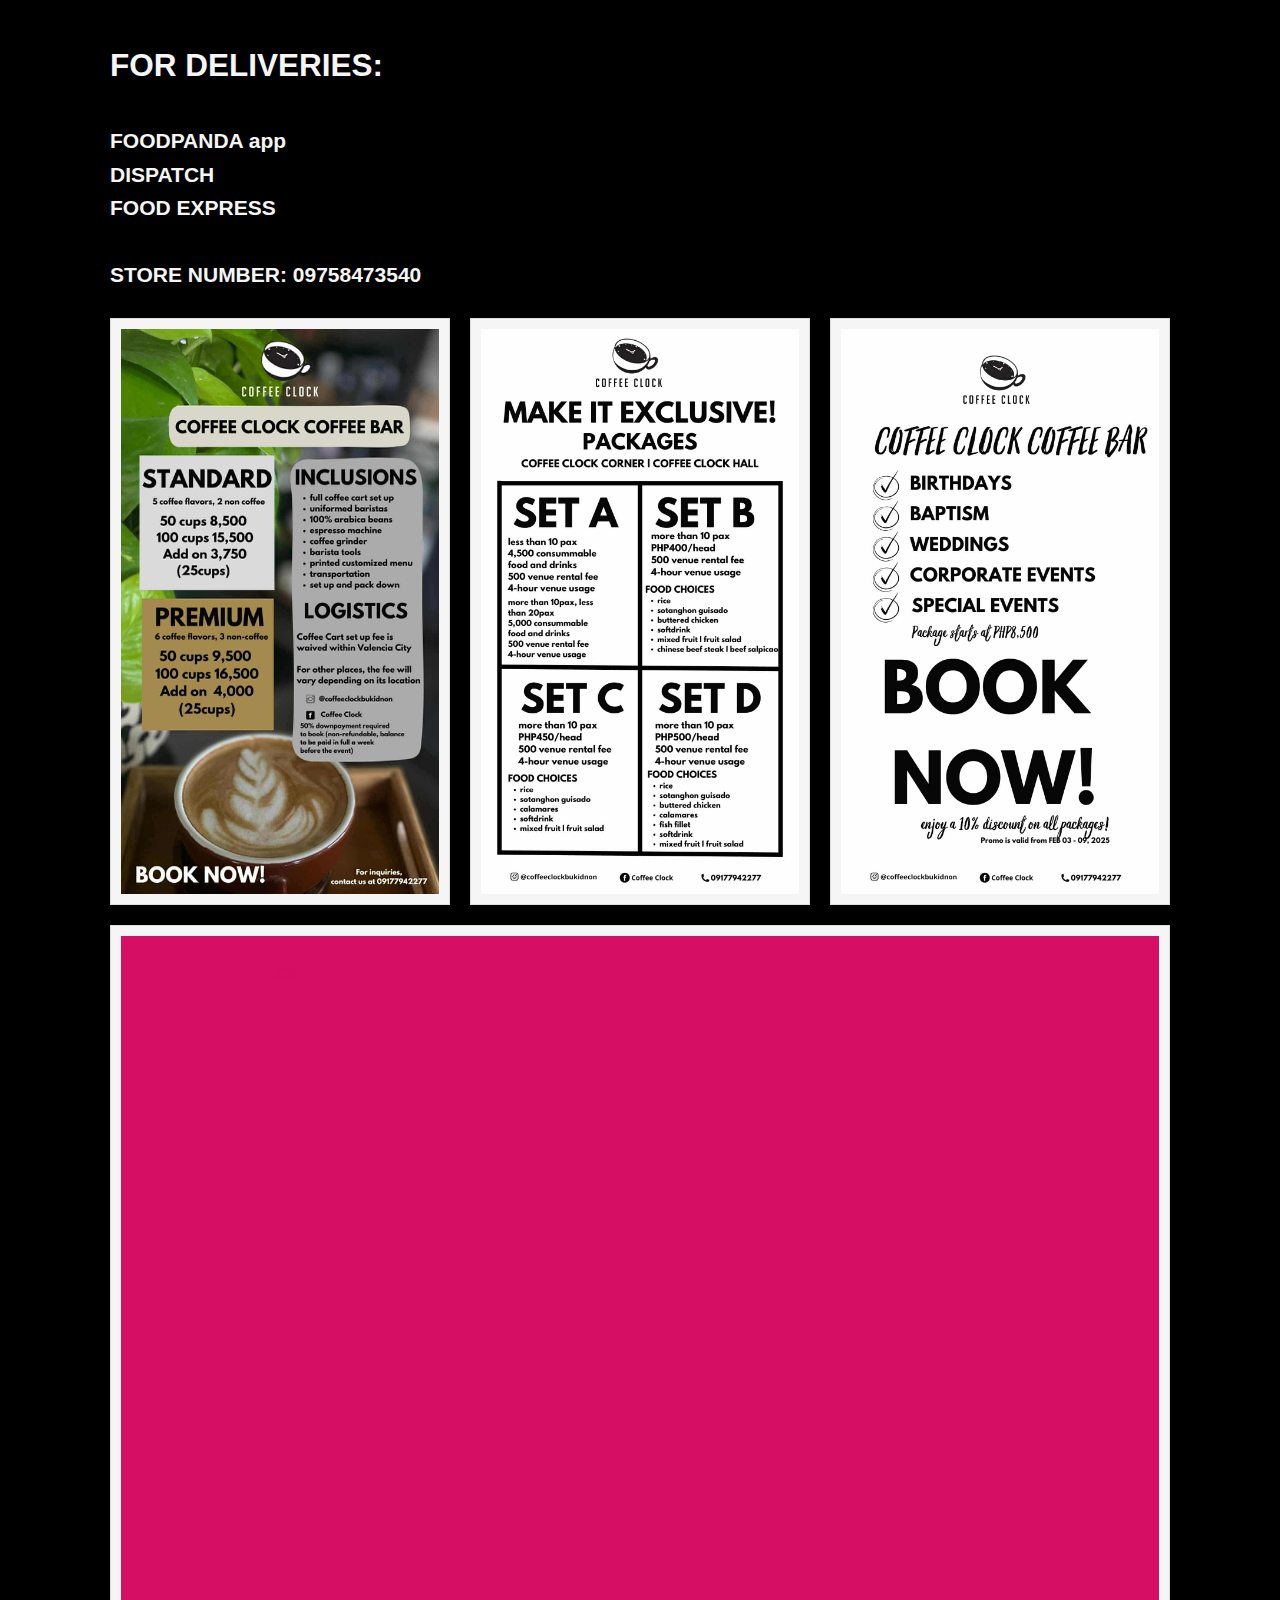
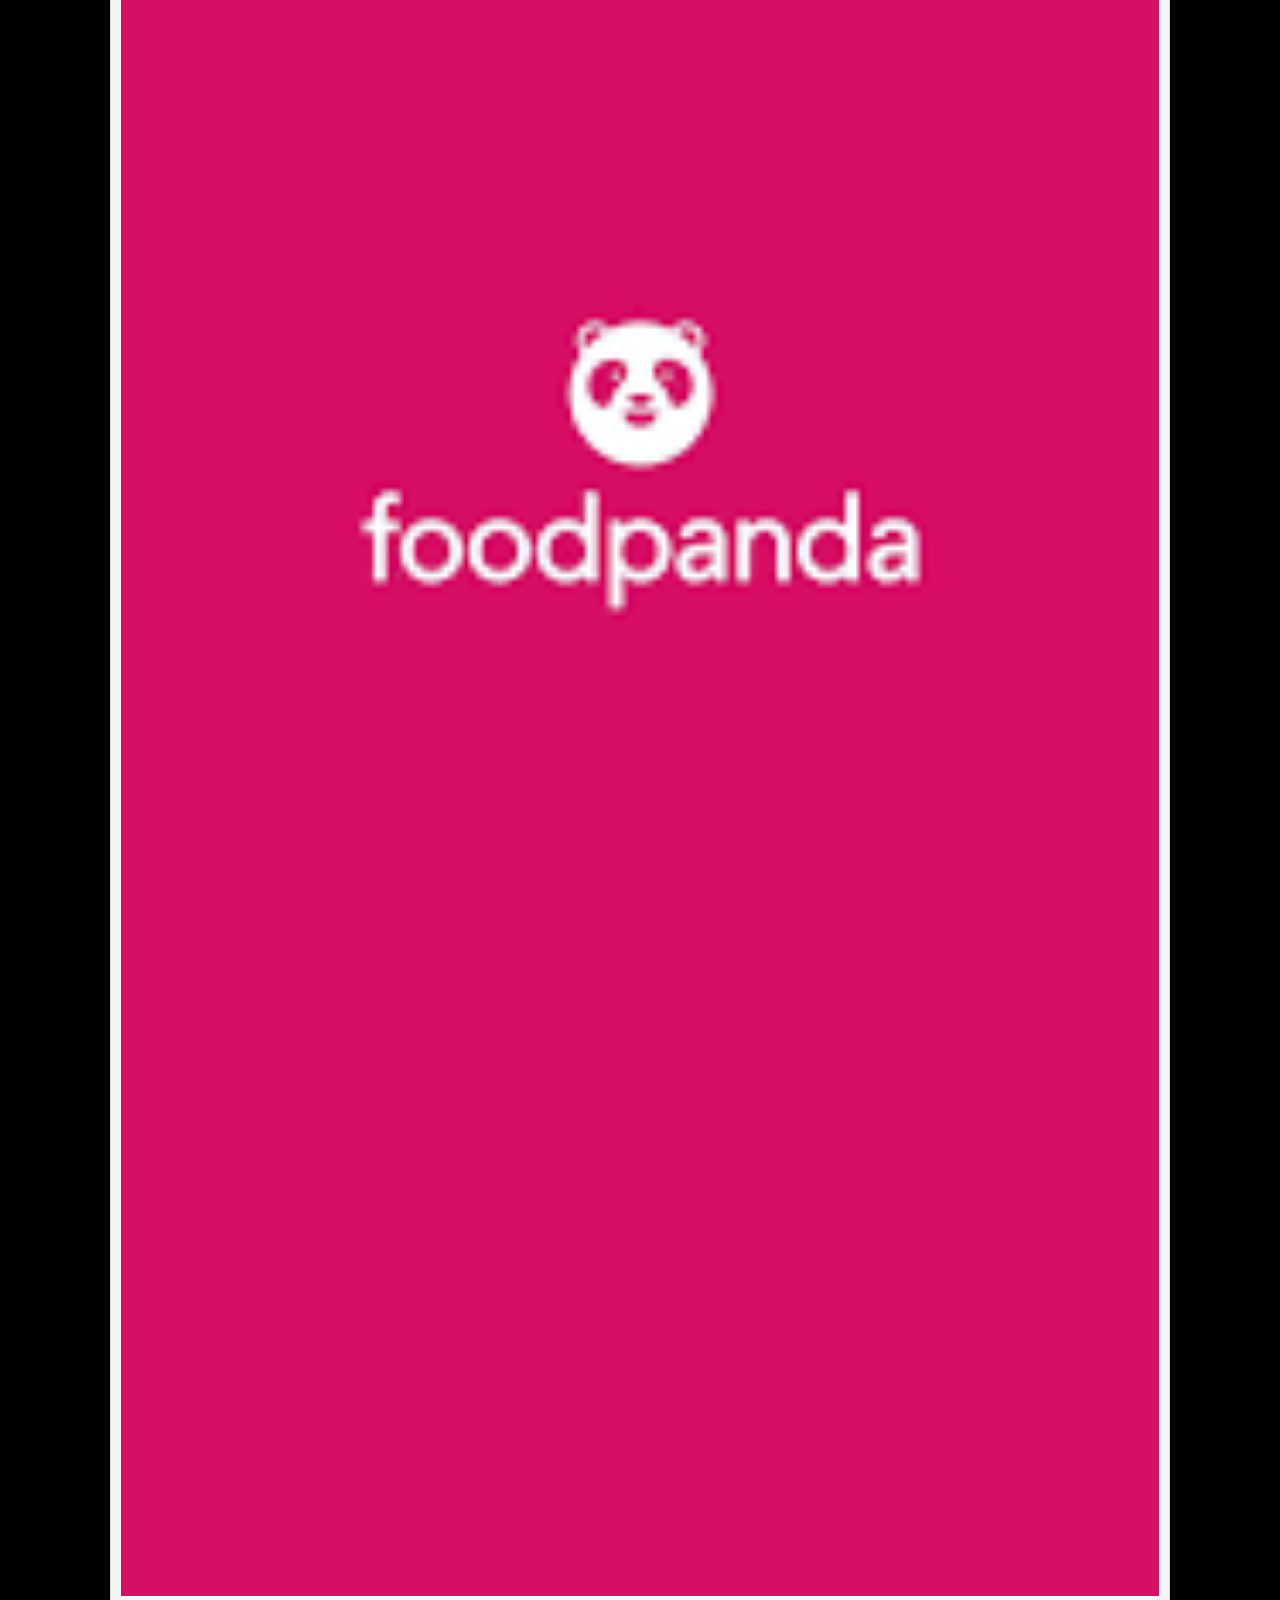
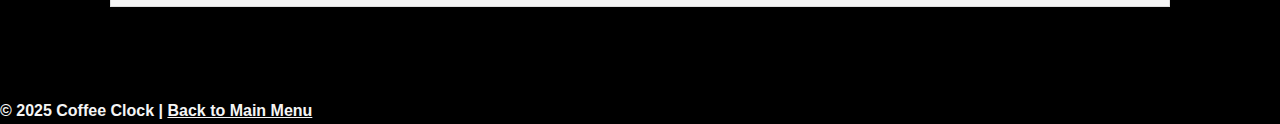
<file: DeliveryandBookings.html>
<!DOCTYPE html>
<html lang="en">
<head>
  <meta charset="UTF-8" />
  <meta name="viewport" content="width=device-width, initial-scale=1.0"/>
  <title>Delivery and Bookings</title>
  <link rel="stylesheet" href="DeliveryandBookings.css" />
  <style></style>
  
</head>
<body>
  <div class="container">
    <section class="delivery-numbers">
      <h2>FOR DELIVERIES:</h2>
      <br>
      <p><strong>FOODPANDA app</p>
      <p><strong>DISPATCH</strong> </p>
      <p><strong>FOOD EXPRESS</strong> </p>
      <br>
      <p><strong>STORE NUMBER:</strong> 09758473540</p>
    </section>
<br>
    <section class="image-gallery">
    
      <div class="image-card">
        <img src="[data-uri]" alt="Delivery Image 1" />
      </div>
      <div class="image-card">
        <img src="[data-uri]" alt="Delivery Image 2" />
      </div>
      <div class="image-card">
        <img src="[data-uri]" alt="Delivery Image 3" />
      </div>
      <div class="image-card">
        <img src="[data-uri]" alt="Delivery Image 4" />
      </div>
    </section>
  </div>

</body>
</html>
        
      </div>
    </section>
<br>
<br>
<footer>
    &copy; 2025 Coffee Clock | <a href="index.html" style="color: whitesmoke;">Back to Main Menu</a>
  </footer>

  </div>
</body>
</html>
</file>
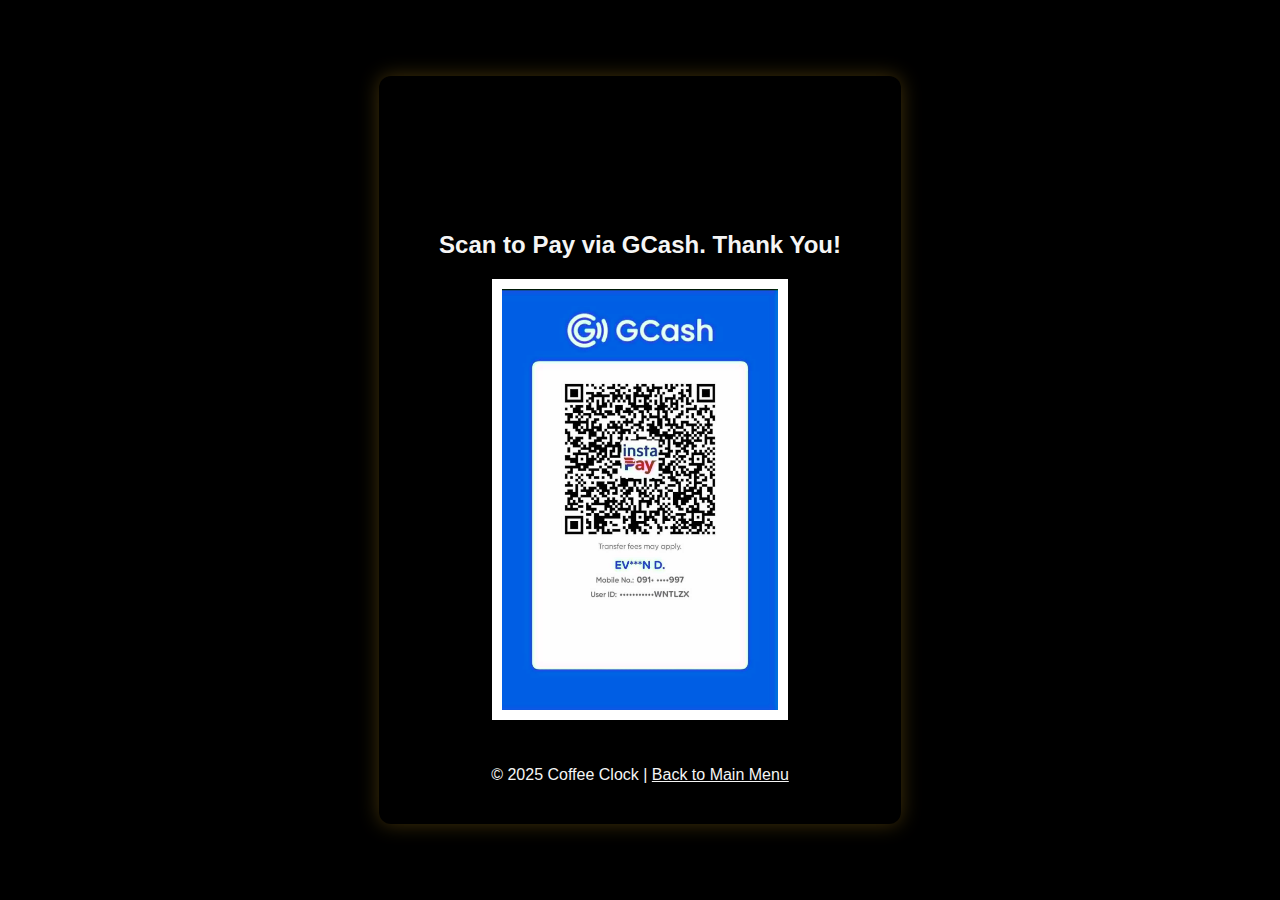
<file: HowToPay.html>
<!DOCTYPE html>
<html lang="en">
<head>
  <meta charset="UTF-8" />
  <meta name="viewport" content="width=device-width, initial-scale=1.0"/>
  <title>How to Pay</title>
  <link rel="stylesheet" href="HowToPay.css" />
  <style>
    .qr-section {
      text-align: center;
      margin-top: 30px;
    }

    .qr-section img {
      max-width: 300px;
      width: 100%;
      height: auto;
      border: 2px solid #000;
      padding: 10px;
      background-color: #fff;
    }

    footer {
      margin-top: 40px;
      text-align: center;
    }
  </style>
</head>
<body>
  <div class="container">
   <br>
   <br>
   <br>
    <p>
      <br />
      <strong></strong>
    </p>

    <div class="qr-section">
      <h2>Scan to Pay via GCash. Thank You!</h2>
      <br>
      <img src="[data-uri]" alt="GCash QR Code">
    </div>

 <footer>
    &copy; 2025 Coffee Clock | <a href="index.html" style="color: whitesmoke;">Back to Main Menu</a>
  </footer>

  </div>
</body>
</html>
</file>
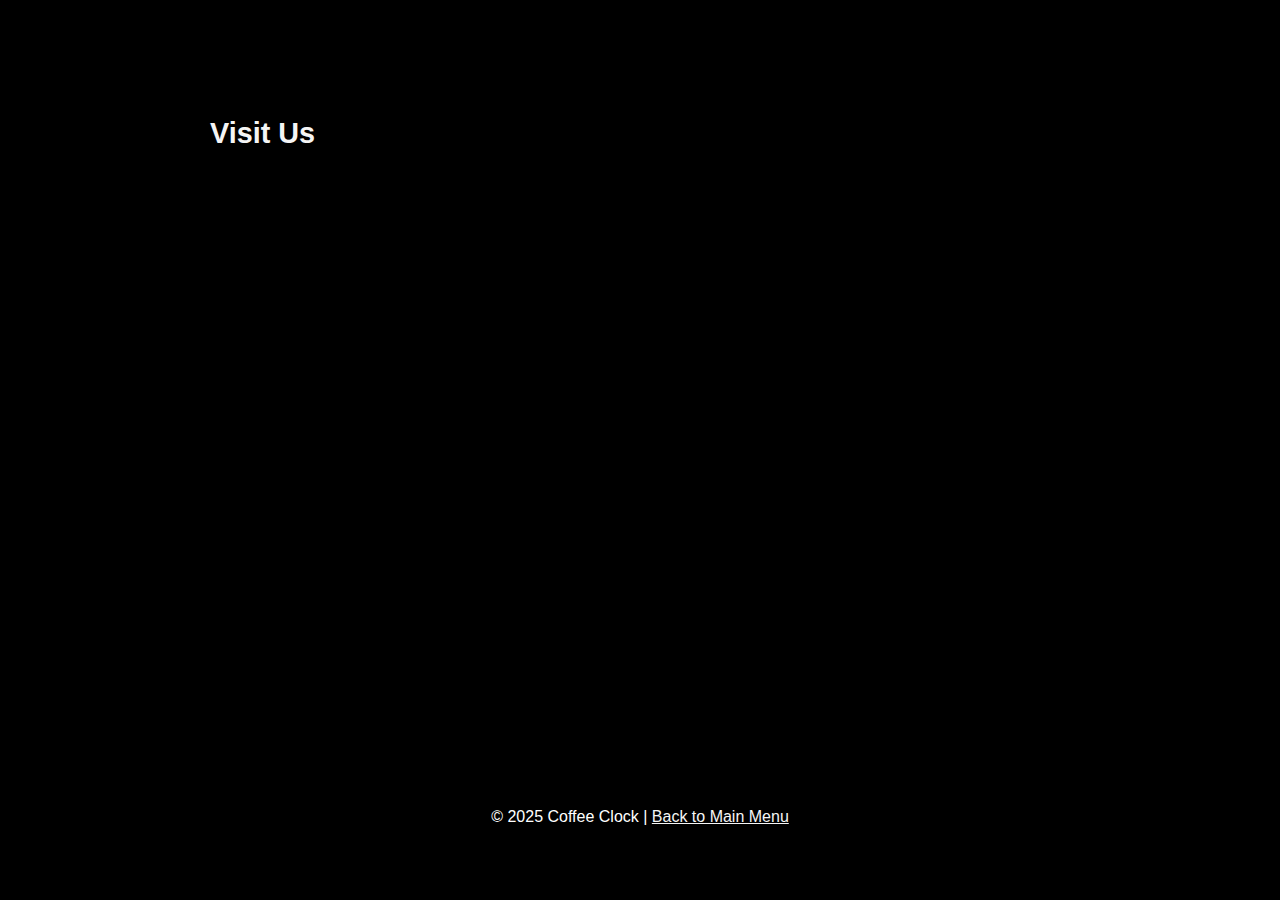
<file: Location.html>
<!DOCTYPE html>
<html lang="en">
<head>
  <meta charset="UTF-8" />
  <meta name="viewport" content="width=device-width, initial-scale=1.0" />
  <title>Coffee Clock - Location</title>
  <link rel="stylesheet" href="Location.css" />
</head>
<body>
  <header>
    <h1></h1>
    <nav>
  
  </header>

  <main>
    <section class="location-section">
         <h2>Visit Us</h2>
      <p></p>
      <div class="map-container">
       
        <iframe
          src="https://www.google.com/maps/embed?pb=!1m18!1m12!1m3!1d3951.728398248543!2d125.09102937405626!3d7.923411805316242!2m3!1f0!2f0!3f0!3m2!1i1024!2i768!4f13.1!3m3!1m2!1s0x32ff1baf76750399%3A0x39b4e6948af222c!2sCoffee%20Clock!5e0!3m2!1sen!2sph!4v1749045642047!5m2!1sen!2sph" width="600" height="450" style="border:0;" allowfullscreen="" loading="lazy" referrerpolicy="no-referrer-when-downgrade"></iframe>
        
        </iframe>
      </div>
    </section>
  </main>
<br>
<br>
  <footer>
    &copy; 2025 Coffee Clock | <a href="index.html" style="color: whitesmoke;">Back to Main Menu</a>
  </footer>


</body>
</html>
</file>
<file: DeliveryandBookings.css>
* {
  margin: 0;
  padding: 0;
  box-sizing: border-box;
}

body {
  font-family: 'League Spartan', sans-serif;
  background-color: black;
  color: whitesmoke;
  line-height: 1.6;
}

.navbar {
  display: flex;
  justify-content: center;
  padding: 20px;
}

.nav-links {
  list-style: none;
  display: flex;
  gap: 30px;
}

.nav-links a {
  color: white;
  text-decoration: none;
  font-weight: bold;
}

.container {
  max-width: 1100px;
  margin: auto;
  padding: 40px 20px;
}

.contact-info {
  text-align: center;
  margin-bottom: 40px;
  border-bottom: 2px solid #000;
  padding-bottom: 20px;
}

.contact-info h2 {
  font-size: 28px;
  margin-bottom: 10px;
  letter-spacing: 1px;
}

.contact-info p {
  font-size: 18px;
  margin: 4px 0;
}

    .delivery-numbers {
      font-size: 21px;
      line-height: 1.6;
    }

.image-gallery {
  display: flex;
  justify-content: space-between;
  gap: 20px;
  flex-wrap: wrap;
}

.image-card {
  flex: 1 1 30%;
  background-color: whitesmoke;
  padding: 10px;
  border: 1px solid #ddd;
  transition: transform 0.3s ease;
}

.image-card img {
  width: 100%;
  height: auto;
  display: block;
}

.image-card:hover {
  transform: scale(1.03);
  border-color: #000;
}
.site-footer {
  text-align: center;
  padding: 20px 0;
  background-color: #333;
  color: whitesmoke;
}

.site-footer a {
  color: whitesmoke;
  text-decoration: none;
}
.site-footer a:hover {
  text-decoration: underline;
}
</file>
<file: HowToPay.css>
* {
  margin: 0;
  padding: 0;
  box-sizing: border-box;
}

body {
  background-color: black; 
  color: whitesmoke;
  font-family: 'League Spartan', sans-serif;
  display: flex;
  align-items: center;
  justify-content: center;
  height: 100vh;
}

.container {
  background-color: black;
  border: 2px solid light grey;
  border-radius: 12px;
  padding: 40px 60px;
  text-align: center;
  box-shadow: 0 0 20px rgba(218, 165, 32, 0.3);
  max-width: 600px;
}

h1 {
  font-size: 2.5rem;
  margin-bottom: 20px;
  text-transform: uppercase;
  letter-spacing: 2px;
}

p {
  font-size: 1.2rem;
  line-height: 1.6;
}

strong {
  color: whitesmoke;
}
</file>
<file: Location.css>
* {
  margin: 0;
  padding: 0;
  box-sizing: border-box;
}


body {
  font-family: 'League Spartan', sans-serif;
  background-color: black;
  color: #333;
  line-height: 1.6;
}


header {
  background-color: black;
  color: #fff;
  padding: 20px;
  text-align: center;
}

header h1 {
  margin-bottom: 10px;
  font-size: 2rem;
}

.navbar {
  display: flex;
  justify-content: center;
  padding: 20px;
}

.nav-links {
  list-style: none;
  display: flex;
  gap: 30px;
}

.nav-links a {
  color: white;
  text-decoration: none;
  font-weight: bold;
}

main {
  max-width: 900px;
  margin: 40px auto;
  padding: 20px;
  background-color: black;
  border-radius: 8px;
  box-shadow: 0 2px 8px rgba(0, 0, 0, 0.1);
}

.location-section h2 {
  font-size: 1.8rem;
  color: whitesmoke;
  margin-bottom: 10px;
}

.map-container {
  margin-top: 20px;
  border: 2px solid black;
  border-radius: 6px;
  overflow: hidden;
}


footer {
  text-align: center;
  padding: 15px;
  background-color: black;
  color: #fff;
  margin-top: 40px;
}
</file>
